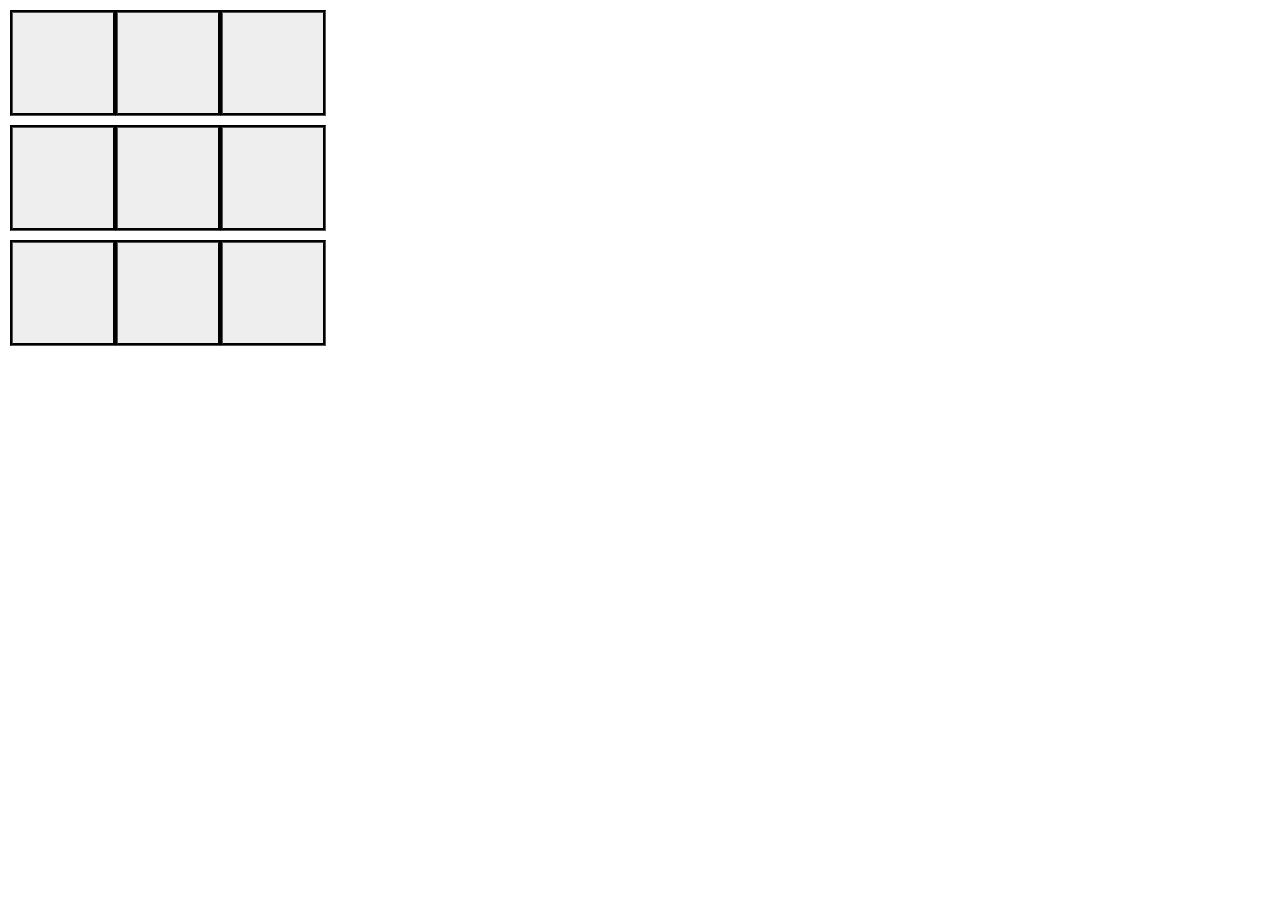
<file: jogo vitor/jogo2.html>
<!DOCTYPE html>
<html>
<head>
    <link rel="stylesheet" href="estilo.css">
</head>
<body>

    <div class="container">
        <div class="board">
          <div class="cell" id="cell0"></div>
          <div class="cell" id="cell1"></div>
          <div class="cell" id="cell2"></div>
          <div class="cell" id="cell3"></div>
          <div class="cell" id="cell4"></div>
          <div class="cell" id="cell5"></div>
          <div class="cell" id="cell6"></div>
          <div class="cell" id="cell7"></div>
          <div class="cell" id="cell8"></div>
        </div>
    </div>

<div id="game-over">
  <p id="end-game"></p>
  <button id="reset-button">Reiniciar</button>
</div>

<script src="logica.js"></script>
</body>
</html>
</file>
<file: jogo vitor/estilo.css>
.board {
    display: grid;
    grid-template-columns: repeat(3, 100px);
    grid-gap: 5px;
    margin-bottom: 20px;
  }
  .cell {
    width: 100px;
    height: 100px;
    font-size: 32px;
    display: flex;
    align-items: center;
    justify-content: center;
    background: #eee;
    cursor: pointer;
    border:  #000 ;
    border-style: groove;
    margin: 2px;
  }
  
  #game-over {
    display: none;
    font-size: 24px;
  }

.container{
    display: flex;
    align-items: center;
}
</file>
